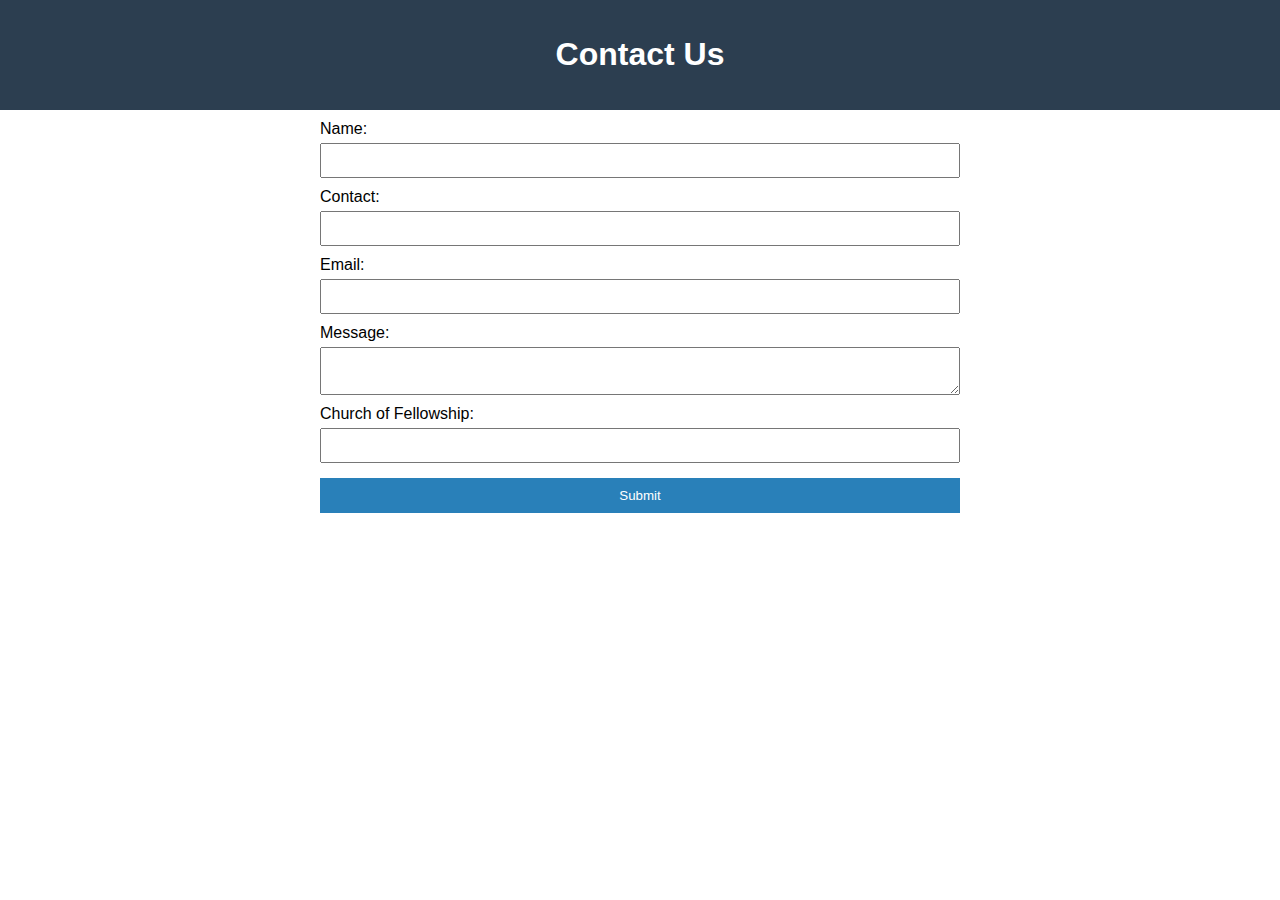
<file: church-website/contact.html>
<!DOCTYPE html>
<html lang="en">
<head>
  <meta charset="UTF-8">
  <meta name="viewport" content="width=device-width, initial-scale=1.0">
  <title>Contact Us</title>
  <link rel="stylesheet" href="style.css">
</head>
<body>
  <header><h1>Contact Us</h1></header>

  <main>
    <form class="contact-form">
      <label>Name:</label><input type="text" required>
      <label>Contact:</label><input type="text" required>
      <label>Email:</label><input type="email" required>
      <label>Message:</label><textarea required></textarea>
      <label>Church of Fellowship:</label><input type="text">
      <button type="submit">Submit</button>
    </form>
  </main>
</body>
</html>
</file>
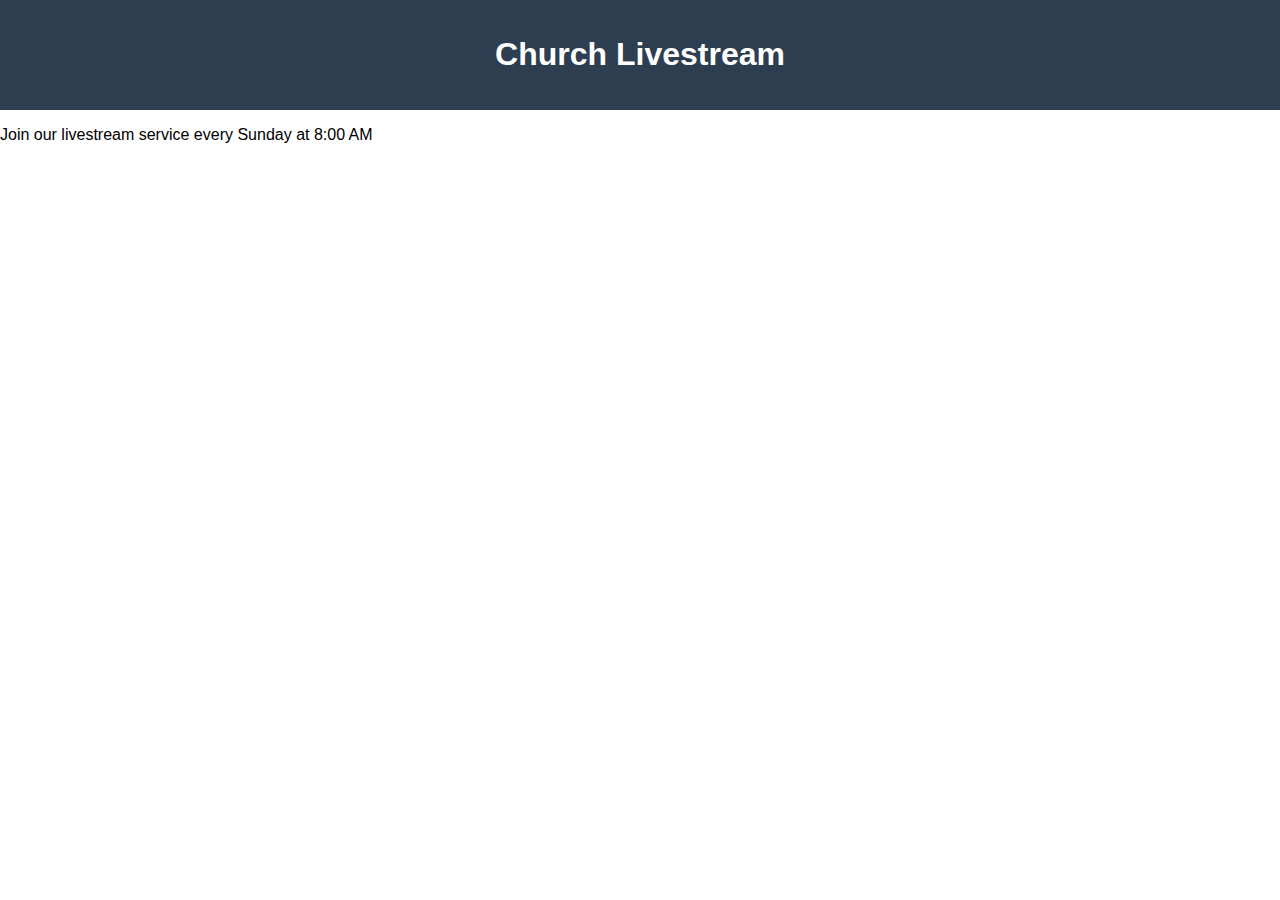
<file: church-website/livestream.html>
<!DOCTYPE html>
<html lang="en">
<head>
  <meta charset="UTF-8">
  <meta name="viewport" content="width=device-width, initial-scale=1.0">
  <title>Livestream</title>
  <link rel="stylesheet" href="style.css">
</head>
<body>
  <header><h1>Church Livestream</h1></header>
  <main>
    <p>Join our livestream service every Sunday at 8:00 AM</p>
    <iframe width="100%" height="400" src="https://www.youtube.com/embed/" frameborder="0" allowfullscreen></iframe>
  </main>
</body>
</html>
</file>
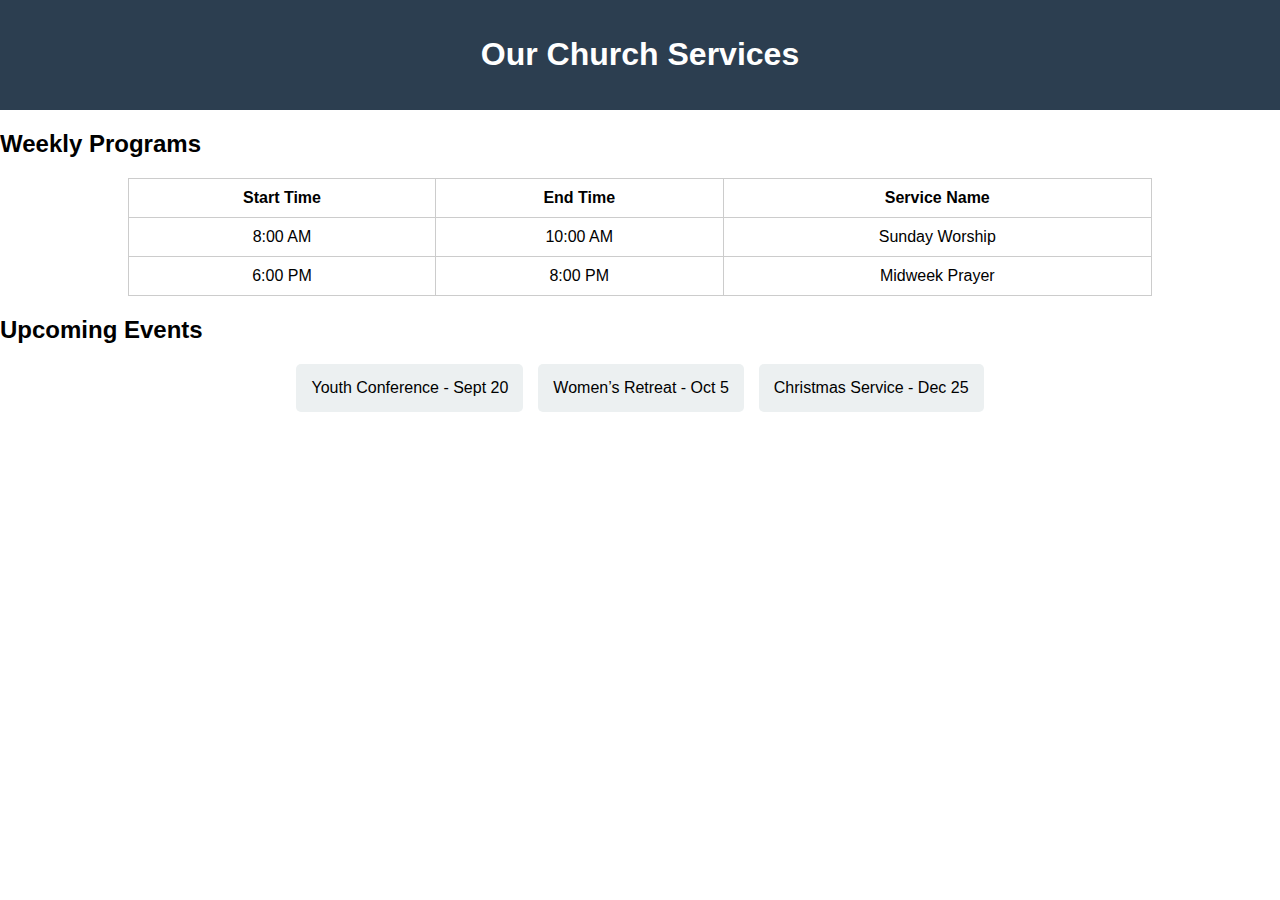
<file: church-website/services.html>
<!DOCTYPE html>
<html lang="en">
<head>
  <meta charset="UTF-8">
  <meta name="viewport" content="width=device-width, initial-scale=1.0">
  <title>Church Services</title>
  <link rel="stylesheet" href="style.css">
</head>
<body>
  <header>
    <h1>Our Church Services</h1>
  </header>

  <main>
    <section>
      <h2>Weekly Programs</h2>
      <table>
        <tr>
          <th>Start Time</th>
          <th>End Time</th>
          <th>Service Name</th>
        </tr>
        <tr>
          <td>8:00 AM</td>
          <td>10:00 AM</td>
          <td>Sunday Worship</td>
        </tr>
        <tr>
          <td>6:00 PM</td>
          <td>8:00 PM</td>
          <td>Midweek Prayer</td>
        </tr>
      </table>
    </section>

    <section>
      <h2>Upcoming Events</h2>
      <div class="events">
        <div class="event-card">Youth Conference - Sept 20</div>
        <div class="event-card">Women’s Retreat - Oct 5</div>
        <div class="event-card">Christmas Service - Dec 25</div>
      </div>
    </section>
  </main>
</body>
</html>
</file>
<file: church-website/style.css>
body {
  font-family: Arial, sans-serif;
  margin: 0;
  padding: 0;
}

header {
  background: #2c3e50;
  color: white;
  padding: 15px;
  text-align: center;
  position: relative;
}

.logo img {
  height: 50px;
  position: absolute;
  top: 10px;
  right: 20px;
}

nav {
  margin-top: 10px;
}

.menu-btn {
  background: #16a085;
  color: white;
  border: none;
  padding: 10px;
  cursor: pointer;
}

.dropdown {
  display: none;
  list-style: none;
  padding: 0;
}

.menu-btn:hover + .dropdown,
.dropdown:hover {
  display: block;
}

.dropdown li {
  margin: 5px 0;
}

.dropdown a {
  color: white;
  text-decoration: none;
  display: block;
}

.quick-links, .donate, .blog, .location, .contacts {
  padding: 20px;
  text-align: center;
}

.btn, .donate-btn {
  background: #27ae60;
  color: white;
  padding: 10px;
  margin: 5px;
  text-decoration: none;
  border-radius: 5px;
}

table {
  width: 80%;
  margin: 20px auto;
  border-collapse: collapse;
}

table th, table td {
  border: 1px solid #ccc;
  padding: 10px;
  text-align: center;
}

.events {
  display: flex;
  justify-content: center;
  gap: 15px;
}

.event-card {
  background: #ecf0f1;
  padding: 15px;
  border-radius: 5px;
}

.contact-form {
  display: flex;
  flex-direction: column;
  width: 50%;
  margin: auto;
}

.contact-form label {
  margin-top: 10px;
}

.contact-form input, .contact-form textarea {
  padding: 8px;
  margin-top: 5px;
}

.contact-form button {
  margin-top: 15px;
  padding: 10px;
  background: #2980b9;
  color: white;
  border: none;
  cursor: pointer;
}

.leader {
  margin: 15px 0;
}

.leader img {
  width: 80px;
  border-radius: 50%;
}
</file>
